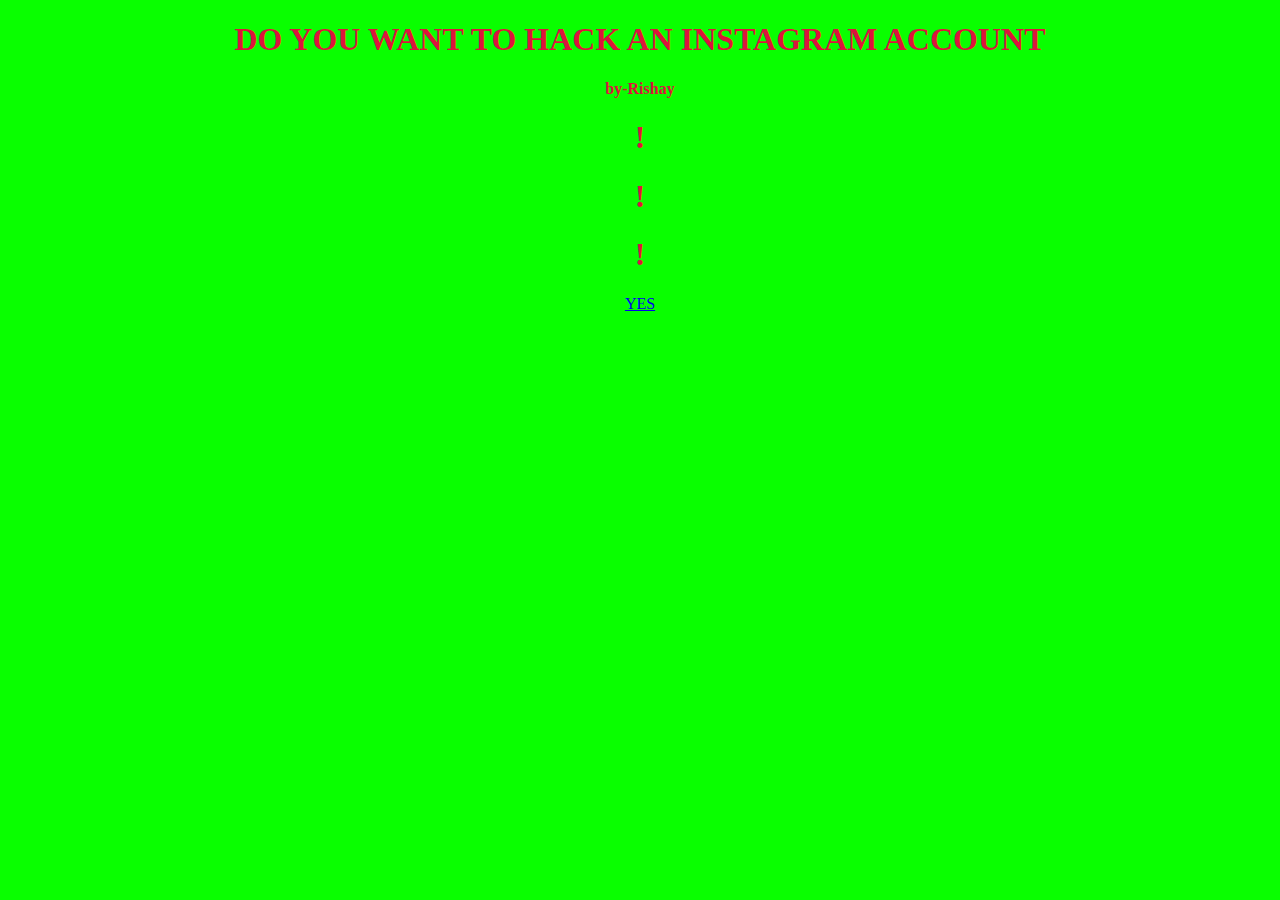
<file: index.html>
<!DOCTYPE html>
<html lang="en">
<head>
    <meta charset="UTF-8">
    <meta http-equiv="X-UA-Compatible" content="IE=edge">
    <meta name="viewport" content="width=device-width, initial-scale=1.0">
    <title>hackinsta</title>
</head>
<body style="background-color: rgb(9, 255, 0);">
    <div class="head">
<h1>
    DO YOU WANT TO HACK AN INSTAGRAM ACCOUNT 
</h1>
<h4>
    by-Rishay
</h4>
<h1>
!
</h1>
<h1>
    !
</h1>
<h1>
    !
</h1>

    </div>
    <div class="yes">
        <a href="index2.html">
            YES
        </a>
    </div>
<link rel="stylesheet" href="style.css">
</body>
</html>
</file>
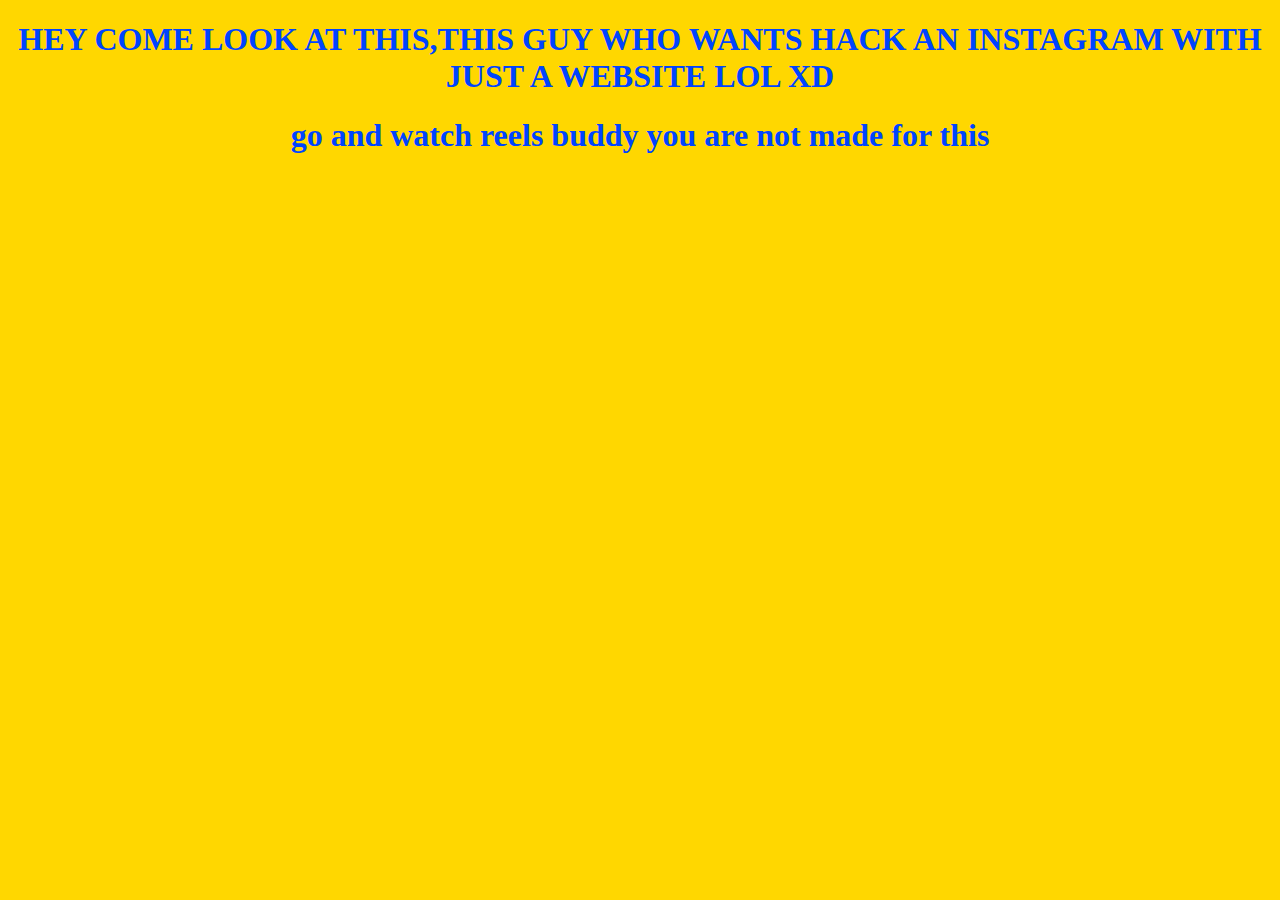
<file: index2.html>
<!DOCTYPE html>
<html lang="en">
<head>
    <meta charset="UTF-8">
    <meta http-equiv="X-UA-Compatible" content="IE=edge">
    <meta name="viewport" content="width=device-width, initial-scale=1.0">
    <title>hackinsta</title>
</head>
<body style="background-color: gold;">
    <div class="hey">
<h1>
    HEY COME LOOK AT THIS,THIS GUY WHO WANTS HACK AN INSTAGRAM WITH JUST A WEBSITE LOL XD
</h1>
<h1>
    go and watch reels buddy you are not made for this
</h1>
    </div>
    <link rel="stylesheet" href="style.css">
</body>
</html>
</file>
<file: style.css>
.head{
    text-align: center;
    color: crimson;
}
.yes{
    text-align: center;
    color: aqua;
}
.hey{
    text-align: center;
    color: rgb(0, 68, 255);
    size: 40px;
}
</file>
